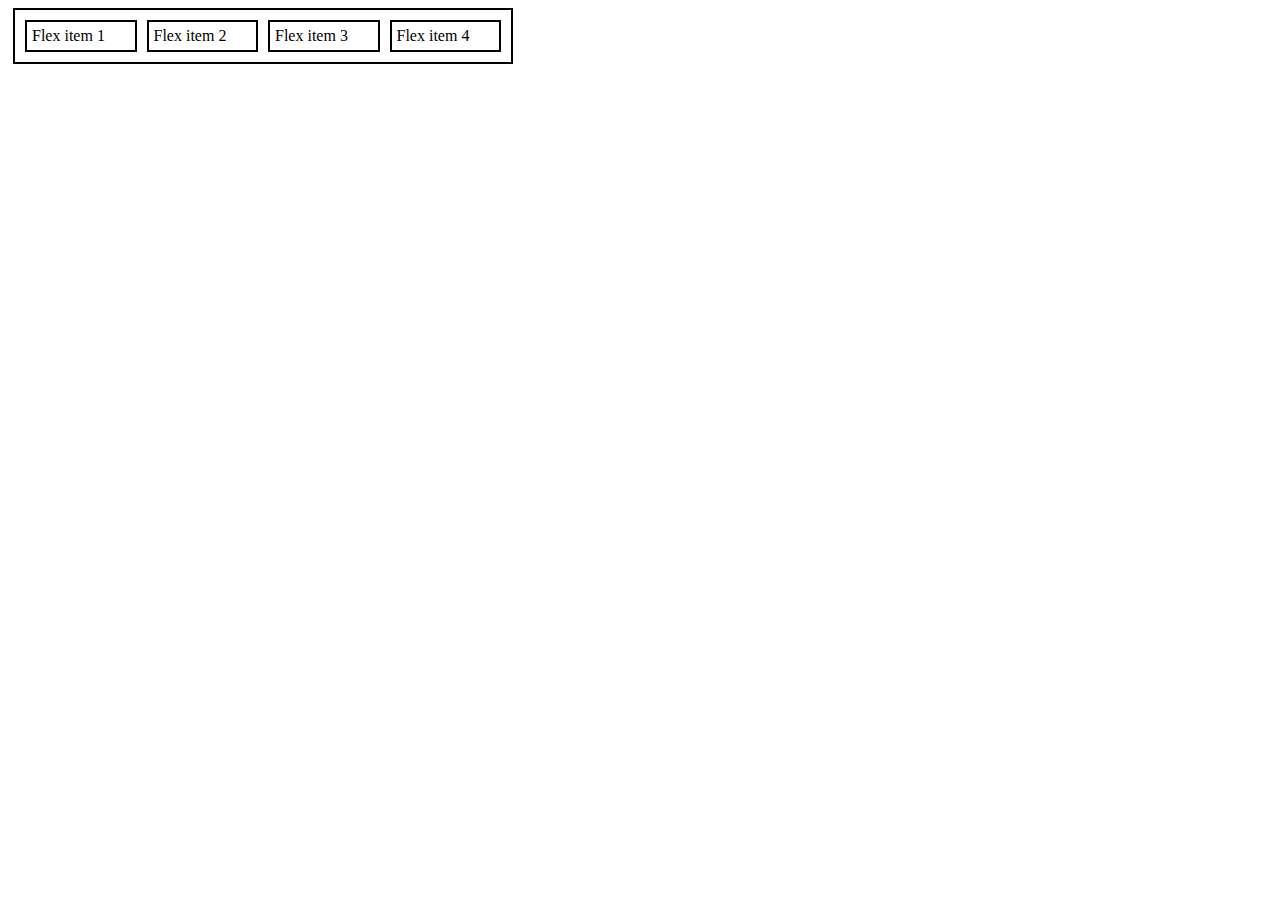
<file: 1/index.html>
<!DOCTYPE html>
<html>

<head>
    <meta charset="UTF-8">
    <meta name="viewport" content="width=device-width, initial-scale=1.0">
    <title> Завдання 1 </title>
    <style>
        div {
            padding: 5px;
            border: 2px solid black;
            margin: 5px;
            box-sizing: border-box;
        }

        .flex-container {
            display: flex;
            flex-flow: row nowrap;
            /*width: 400px;*/
            width: 500px;
            /*width: 600px;*/
            justify-content: flex-start;
        }

        .flex-container > div {
            flex-basis: calc((500px - 10px - 4px)/4 - 10px);
        }

        .flex-container > div:nth-child(1) {
            flex-grow: 0;
            flex-shrink: 0;
        }

        .flex-container > div:nth-child(2) {
            flex-grow: 0;
            flex-shrink: 1;
        }

        .flex-container > div:nth-child(3) {
            flex-grow: 1;
            flex-shrink: 0;
        }

        .flex-container > div:nth-child(4) {
            flex-grow: 1;
            flex-shrink: 1;
        }


    </style>
</head>

<body>
    <div class="flex-container">
        <div>Flex item 1</div>
        <div>Flex item 2</div>
        <div>Flex item 3</div>
        <div>Flex item 4</div>
    </div>
</body>

</html>
</file>
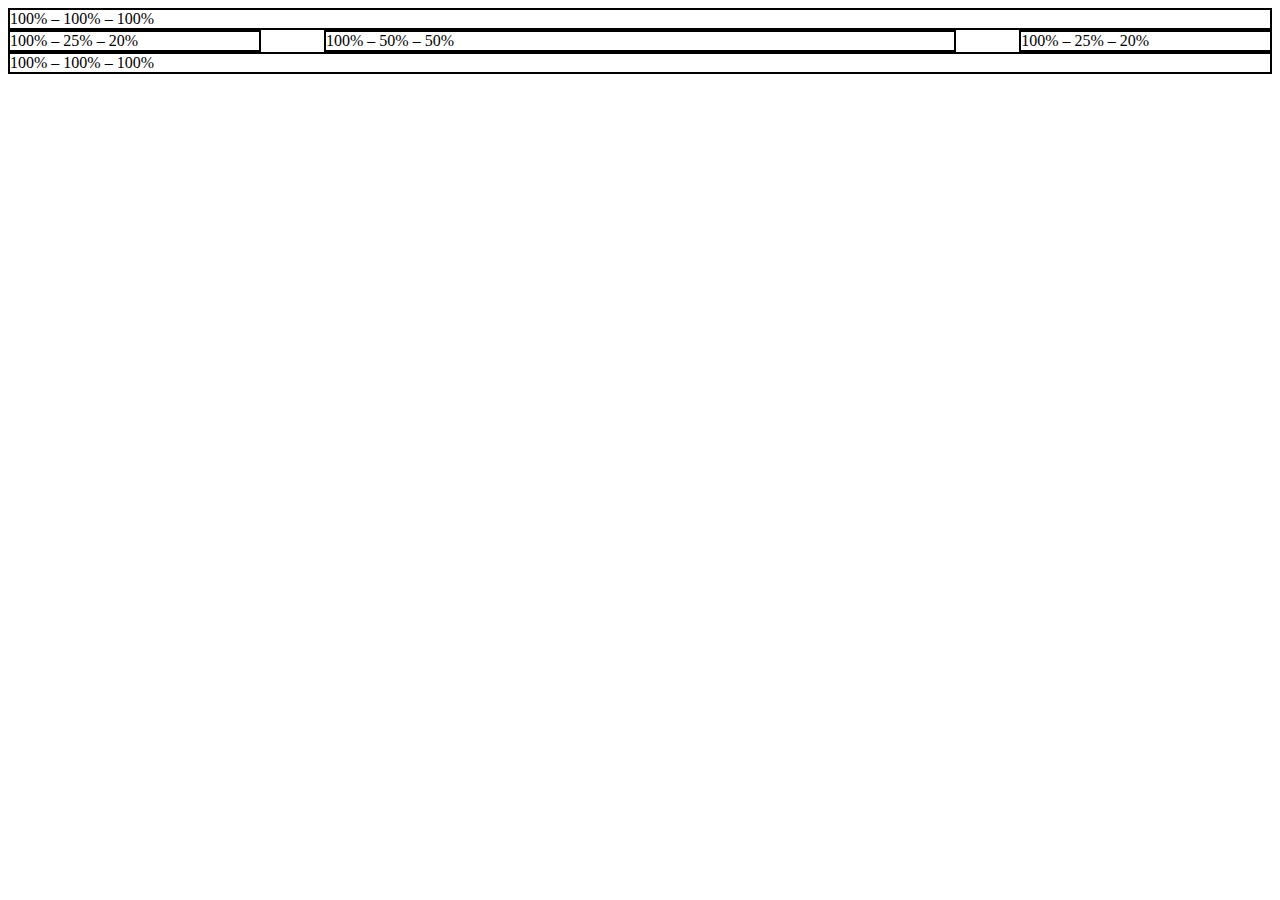
<file: 2/index.html>
<!DOCTYPE html>
<html>

<head>
    <meta charset="UTF-8">
    <meta name="viewport" content="width=device-width, initial-scale=1.0">
    <title> Завдання 2 </title>
    <link rel="stylesheet" href="./styles.css">
</head>

<body>
    <div>100% – 100% – 100%</div>
    <div>100% – 25% – 20%</div>
    <div>100% – 25% – 20%</div>
    <div>100% – 50% – 50%</div>
    <div>100% – 100% – 100%</div>
</body>

</html>
</file>
<file: 2/styles.css>
* {
    box-sizing: border-box;
}

div {
    border: 2px solid black;
    flex-basis: 100%;
}

body {
    display: flex;
    flex-flow: row wrap;
    justify-content: space-between;
}

@media (min-width: 768px) {

    div:nth-child(1) {
        order: 1;
    }

    div:nth-child(2) {
        flex-basis: 25%;
        order: 2;
    }

    div:nth-child(3) {
        flex-basis: 25%;
        order: 4;
    }

    div:nth-child(4) {
        flex-basis: 50%;
        order: 3;
    }

    div:nth-child(5) {
        order: 5;
    }

}

@media (min-width: 1024px) {

    div:nth-child(2) {
        flex-basis: 20%;
    }

    div:nth-child(3) {
        flex-basis: 20%;
    }

}
</file>
